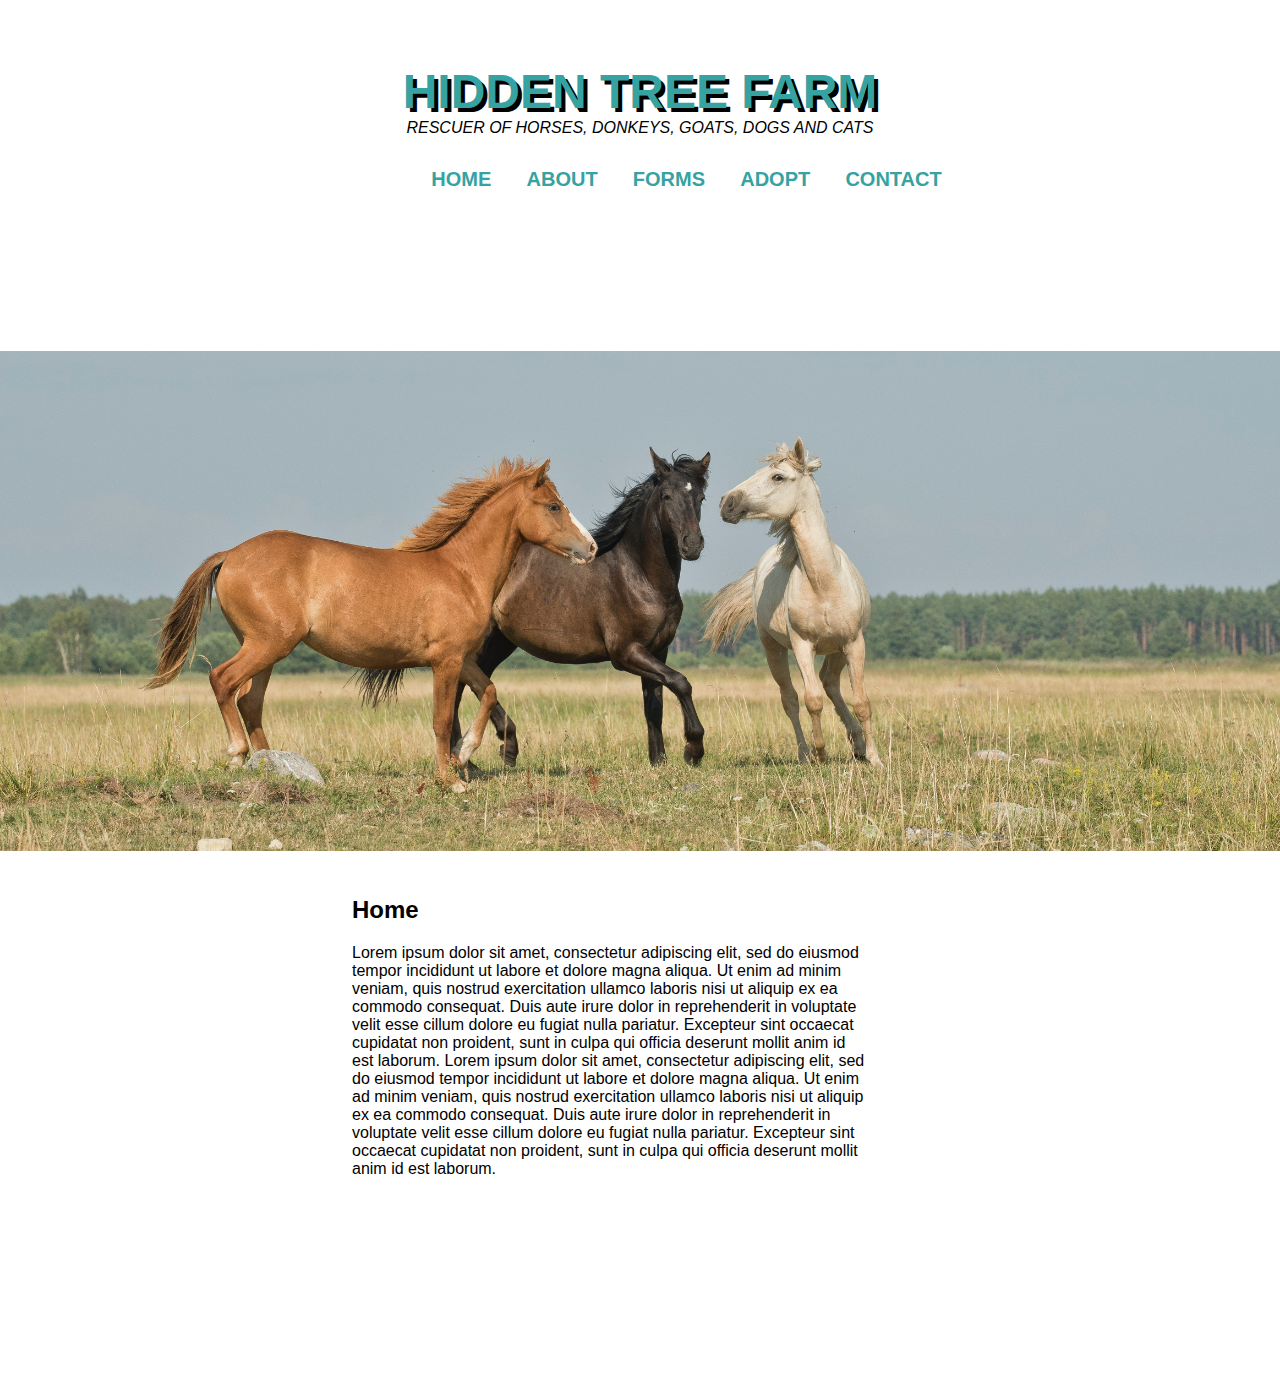
<file: index.html>
<!doctype html>
<html lang="en">
    <!-- horse, donkey, goat, cat, dog rescue founded by PJ Williamson, DVM -->
    <head>
        <meta name="viewport" content="width=device-width, initial-scale=1.0">
        <title>Hidden Tree Farm - Home</title>
        <link rel="stylesheet" href="css/style.css">
        <link rel="stylesheet" href="https://use.fontawesome.com/releases/v5.5.0/css/all.css" integrity="sha384-B4dIYHKNBt8Bc12p+WXckhzcICo0wtJAoU8YZTY5qE0Id1GSseTk6S+L3BlXeVIU" 
        crossorigin="anonymous">
    </head>
    <body>
        <script src="script.js"></script>
        <header>
            <h1>Hidden Tree Farm</h1>
            <p>Rescuer of horses, donkeys, goats, dogs and cats</p>
            <nav>
                <ul>
                    <li><a href="index.html">Home</a></li>
                    <li><a href="about/index.html">About</a></li>
                    <li><a href="forms/index.html">Forms</a></li>
                    <li><a href="adopt/index.html">Adopt</a></li>
                    <li><a href="contact/index.html">Contact</a></li>
                </ul>
            </nav>
        </header>
        <main>
            <img class="banner" src="img/annika-treial-unsplash.jpg" alt="Photo of three horses by Annika Treial" />
            <div class="intro"><h2>Home</h2>
            <p>Lorem ipsum dolor sit amet, consectetur adipiscing elit, sed do eiusmod tempor incididunt ut labore et dolore magna aliqua. Ut enim ad minim veniam, quis 
            nostrud exercitation ullamco laboris nisi ut aliquip ex ea commodo consequat. Duis aute irure dolor in reprehenderit in voluptate velit esse cillum dolore eu 
            fugiat nulla pariatur. Excepteur sint occaecat cupidatat non proident, sunt in culpa qui officia deserunt mollit anim id est laborum. Lorem ipsum dolor sit amet,
            consectetur adipiscing elit, sed do eiusmod tempor incididunt ut labore et dolore magna aliqua. Ut enim ad minim veniam, quis nostrud exercitation ullamco 
            laboris nisi ut aliquip ex ea commodo consequat. Duis aute irure dolor in reprehenderit in voluptate velit esse cillum dolore eu fugiat nulla pariatur. 
            Excepteur sint occaecat cupidatat non proident, sunt in culpa qui officia deserunt mollit anim id est laborum.</p></div>
        </main>
        <footer>

        </footer>
    </body>
</html>
<!-- It is very important to take care of the patient, the patient will be followed by the patient, but this time it will happen that there is a lot of work and pain. For to come to the smallest 
detail, what is our exercise? No labor except that some advantage may be obtained from it. Do not be angry with the pain in the reprimand in the pleasure he wants to be a hair from the pain in the 
hope that there is no breeding. Unless they are blind desire does not go forth, they are in fault who abandon their duties; It is very important for the customer to be aware of the customer's 
needs, but it is the same thing that happens at the same time with some great labor and pain. For to come to the smallest detail, no one should practice any kind of work unless he derives some 
benefit from it. Duis or Irure pain in the reprimand. He wants to be a hair with pleasure, but let him flee from pain and let no one give birth. Unless they are blinded by lust, they do not come 
forth; they are in fault who abandon their duties and soften their hearts, that is, their labors. -->
</file>
<file: css/style.css>
html {
    font-size: 16px;
}
body {
    color: #000;
    font-family: 'Open Sans', sans-serif;
    margin: 0;
    padding: 0;
    width: 100%;
}
header, 
main,
footer {
    align-items: center;
    display: flex;
    flex-flow: row wrap;
    justify-content: center;
    padding: 5% 0 5% 0;
    width: 100%;
}
ul {
    list-style-type: none;
}
a {
    text-decoration: none;
}
/* HEADER */
header h1,
header p {
    align-items: center;
    display: flex;
    flex-flow: row wrap;
    justify-content: center;
    margin: 0;
    text-align: center;
    text-transform: uppercase;
    width: 80%;
}
header h1 {
    color: #36a2a2;
    font-size: 3em;
    font-weight: bold;
    text-shadow: 4px 4px #000;
}
header p {
    font-size: 1em;
    font-style: italic;
    font-weight: lighter;
}
nav {
    align-items: center;
    display: flex;
    flex-direction: column;
    justify-content: space-around;
    padding: 0 0 0 25%;
    width: 80%;
}
nav ul {
    width: 100%;
}
nav ul li {
    display: block;
    text-align: center;
}
nav ul li a {
    color: #36a2a2;
    display: flex;
    font-size: 1.25em;
    font-weight: bold;
    text-transform: uppercase;
}
nav ul li a:hover {
    color: #000;
}
/* MAIN */
main h2 {
    align-items: flex-start;
    display: flex;
    flex-flow: row wrap;
    font-size: 1.5em;
    justify-content: flex-start;
    width: 90%;
}
.banner {
    border: none;
    height: 125px;
    object-fit: cover;
    object-position: 50% 65%;
    padding: 0 0 2% 0;
    width: 1500px;
    width: 100%;
}
img {
    width: 100%;
}
main p {
    align-items: center;
    display: flex;
    justify-content: center;
    width: 90%;
}
/* ABOUT */
#about, #info {
    width: 90%;
}
img {
    width: 100%;
}
/* FORMS */
#form h2 {
    padding: 0 0 0 5%;
}
#form form {
    border: 1px solid #000000;
    margin: 0 10%;
    width: 90%;
}
#form fieldset {
    border: none;
    margin: 2%;
}
#form label, #form select {
    margin: 0.5% 0;
    width: 98%;
}
#form input[type=text] {
    width: 98%;
}
#form textarea {
    width: 98%;
}
#form button {
    width: 15%;
}
/* ADOPT */
#adoptees {
    width: 90%;
}
img {
    width: 100%;
}
/* CONTACT */
#contact form {
    align-items: center;
    display: flex;
    justify-content: center;
    width: 90%;
}
#contact fieldset {
    width: 25%;
}
#contact label {
    padding: 5% 2%;
}
#contact input {
    margin: 2% 0 2% 2%;
    width: 55%;
}
#contact button {
    margin: 0 0 2% 35%;
}
@media (min-width: 768px) {
    /* HEADER */
    header h1,
    header p {
        align-items: center;
        display: flex;
        flex-flow: row wrap;
        justify-content: center;
        margin: 0;
        text-align: center;
        text-transform: uppercase;
        width: 80%;
    }
    header h1 {
        color: #36a2a2;
        font-size: 3em;
        font-weight: bold;
        text-shadow: 4px 4px #000;
    }
    header p {
        font-size: 1em;
        font-style: italic;
        font-weight: lighter;
    }
    nav {
        align-items: center;
        display: flex;
        flex-flow: row wrap;
        justify-content: center;
        width: 80%;
    }
    nav ul {
        justify-content: space-between;
        padding: 0;
        width: 100%;
    }
    nav ul li {
        display: inline-block;
        padding: 2%;
    }
    nav ul li a {
        color: #36a2a2;
        display: flex;
        font-size: 1.25em;
        font-weight: bold;
        text-transform: uppercase;
    }
    nav ul li a:hover {
        color: #000;
    }
    /* MAIN */
    main h2 {
        align-items: flex-start;
        display: flex;
        flex-flow: row wrap;
        font-size: 1.5em;
        justify-content: flex-start;
        width: 90%;
    }
    .banner {
        border: none;
        height: 250px;
        object-fit: cover;
        object-position: 50% 65%;
        width: 1500px;
        width: 100%;
    }
    img {
        width: 100%;
    }
    main p {
    align-items: center;
    display: flex;
    justify-content: center;
    width: 90%;
    }
    /* ABOUT */
   #about, #info {
        align-items: center;
        display: flex;
        flex-flow: row wrap;
        justify-content: space-between;
        width: 90%;
    }
    .intro {
        width: 45%;
    }
    .info {
        width: 90%;
    }
    img {
        width: 100%;
    }
    .founder {
        padding: 0 2% 0 0;
        width: 45%;
    }
    /* FORMS */
    /* ADOPT */
    #adoptees {
        align-items: center;
        display: flex;
        flex-flow: row wrap;
        justify-content: space-between;
        width: 90%;
    }
    #adoptees p {
        width: 45%;
    }
    img {
        width: 100%;
    }
    .photo {
        padding: 0 2% 0 0;
        width: 45%;
    }
    /* CONTACT */
    form {
        width: 50%;
    }
}
@media (min-width: 1200px) {
    /* HEADER */
    header h1,
    header p {
        align-items: center;
        display: flex;
        flex-flow: row wrap;
        justify-content: center;
        margin: 0;
        text-align: center;
        text-transform: uppercase;
        width: 80%;
    }
    header h1 {
        color: #36a2a2;
        font-size: 3em;
        font-weight: bold;
        text-shadow: 4px 4px #000;
    }
    header p {
        font-size: 1em;
        font-style: italic;
        font-weight: lighter;
    }
    nav {
        align-items: center;
        display: flex;
        flex-flow: row wrap;
        justify-content: center;
        padding: 0 0 0 25%;
        width: 60%;
    }
    nav ul {
        justify-content: space-between;
        padding: 0;
        width: 100%;
    }
    nav ul li {
        display: inline-block;
        padding: 2%;
    }
    nav ul li a {
        color: #36a2a2;
        display: flex;
        font-size: 1.25em;
        font-weight: bold;
        text-transform: uppercase;
    }
    nav ul li a:hover {
        color: #000;
    }
    /* MAIN */
    main h2 {
        align-items: flex-start;
        display: flex;
        flex-flow: row wrap;
        font-size: 1.5em;
        justify-content: flex-start;
        width: 90%;
    }
    .banner {
        border: none;
        height: 500px;
        object-fit: cover;
        object-position: 50% 65%;
        width: 1500px;
        width: 100%;
    }
    img {
        width: 100%;
    }
    main p {
        align-items: center;
        display: flex;
        justify-content: center;
        width: 90%;
    }
    /* ABOUT */
    img {
        width: 100%;
    }
    p {
        width: 45%;
    }
    /* FORMS */
    /* ADOPT */
    img {
        width: 100%;
    }
    p {
        width: 45%;
    }
    /* CONTACT */
    }
</file>
